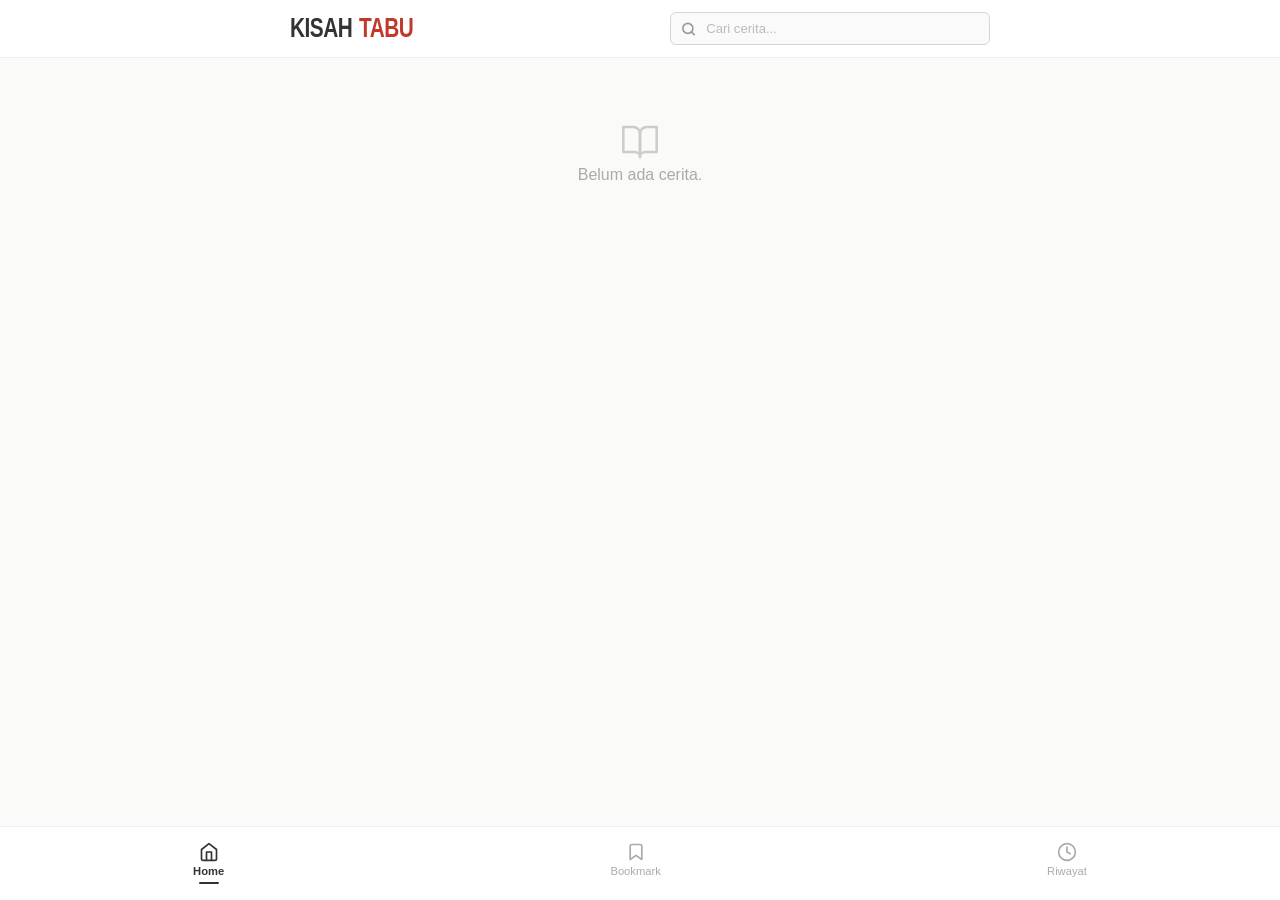
<file: index.html>
<!DOCTYPE html>
<html lang="id">
<head>
    <meta charset="UTF-8">
    <meta name="viewport" content="width=device-width, initial-scale=1.0, user-scalable=no">
    <!-- Theme Color Dinamis -->
<meta name="theme-color" content="#fafaf9" id="themeColor">
<meta name="color-scheme" content="light dark">
    <title>Kisah Tabu</title>
    
    <!-- PWA Meta -->
    <meta name="theme-color" content="#ffffff">
    <meta name="mobile-web-app-capable" content="yes">
    <meta name="apple-mobile-web-app-capable" content="yes">
    <meta name="apple-mobile-web-app-status-bar-style" content="default">
    <meta name="apple-mobile-web-app-title" content="Kisah Tabu">
    <link rel="manifest" href="/manifest.json">
    <link rel="apple-touch-icon" href="data:image/svg+xml,%3Csvg xmlns='http://www.w3.org/2000/svg' viewBox='0 0 500 500'%3E%3Crect width='500' height='500' rx='100' fill='%23fff'/%3E%3Cg transform='matrix(22.47,0,0,23.63,250,249.45)'%3E%3Cpath stroke='%23222' stroke-width='0.85' stroke-linecap='round' stroke-linejoin='round' transform='rotate(0)' d='M0,0 C-1.50,-1.65 -4.50,-7.15 -2.50,-9.50 Q0.00,-8.00 2.50,-9.50 C4.50,-7.15 1.50,-1.65 0,0 Z' fill='%23ff7eff'/%3E%3Cpath stroke='%23222' stroke-width='0.85' stroke-linecap='round' stroke-linejoin='round' transform='rotate(72)' d='M0,0 C-1.50,-1.65 -4.50,-7.15 -2.50,-9.50 Q0.00,-8.00 2.50,-9.50 C4.50,-7.15 1.50,-1.65 0,0 Z' fill='%23ff7eff'/%3E%3Cpath stroke='%23222' stroke-width='0.85' stroke-linecap='round' stroke-linejoin='round' transform='rotate(144)' d='M0,0 C-1.50,-1.65 -4.50,-7.15 -2.50,-9.50 Q0.00,-8.00 2.50,-9.50 C4.50,-7.15 1.50,-1.65 0,0 Z' fill='%23ff7eff'/%3E%3Cpath stroke='%23222' stroke-width='0.85' stroke-linecap='round' stroke-linejoin='round' transform='rotate(216)' d='M0,0 C-1.50,-1.65 -4.50,-7.15 -2.50,-9.50 Q0.00,-8.00 2.50,-9.50 C4.50,-7.15 1.50,-1.65 0,0 Z' fill='%23ff7eff'/%3E%3Cpath stroke='%23222' stroke-width='0.85' stroke-linecap='round' stroke-linejoin='round' transform='rotate(288)' d='M0,0 C-1.50,-1.65 -4.50,-7.15 -2.50,-9.50 Q0.00,-8.00 2.50,-9.50 C4.50,-7.15 1.50,-1.65 0,0 Z' fill='%23ff7eff'/%3E%3Ccircle r='2.2' stroke='%23222' stroke-width='0.8' fill='%23ff7eff'/%3E%3C/g%3E%3C/svg%3E">
    
    <link rel="stylesheet" href="css/style.css">
</head>
<body>
    <header class="main-header">
        <div class="header-inner">
            <h1 class="site-title">KISAH <span class="tabu">TABU</span></h1>
            <div class="search-bar">
                <svg class="search-icon" width="15" height="15" viewBox="0 0 24 24" fill="none" stroke="#999" stroke-width="2.5" stroke-linecap="round" stroke-linejoin="round">
                    <circle cx="11" cy="11" r="8"/>
                    <line x1="21" y1="21" x2="16.65" y2="16.65"/>
                </svg>
                <input type="text" id="searchInput" placeholder="Cari cerita...">
            </div>
        </div>
    </header>

    <main id="contentContainer" class="list-view">
        <!-- Render JS -->
    </main>

    <footer class="main-footer">
        <button class="footer-btn active" data-view="home">
            <svg width="20" height="20" viewBox="0 0 24 24" fill="none" stroke="currentColor" stroke-width="2" stroke-linecap="round" stroke-linejoin="round">
                <path d="M3 9l9-7 9 7v11a2 2 0 0 1-2 2H5a2 2 0 0 1-2-2z"/>
                <polyline points="9 22 9 12 15 12 15 22"/>
            </svg>
            <span>Home</span>
        </button>
        <button class="footer-btn" data-view="bookmark">
            <svg width="20" height="20" viewBox="0 0 24 24" fill="none" stroke="currentColor" stroke-width="2" stroke-linecap="round" stroke-linejoin="round">
                <path d="M19 21l-7-5-7 5V5a2 2 0 0 1 2-2h10a2 2 0 0 1 2 2z"/>
            </svg>
            <span>Bookmark</span>
        </button>
        <button class="footer-btn" data-view="history">
            <svg width="20" height="20" viewBox="0 0 24 24" fill="none" stroke="currentColor" stroke-width="2" stroke-linecap="round" stroke-linejoin="round">
                <circle cx="12" cy="12" r="10"/>
                <polyline points="12 6 12 12 16 14"/>
            </svg>
            <span>Riwayat</span>
        </button>
    </footer>

    <script src="js/api.js"></script>
    <script src="js/main.js"></script>
    
    <!-- Register Service Worker -->
    <script>
        if ('serviceWorker' in navigator) {
            navigator.serviceWorker.register('/sw.js');
        }
    </script>
<script>
    // Deteksi preferensi dark mode
    function setTheme() {
        var isDark = window.matchMedia('(prefers-color-scheme: dark)').matches;
        var themeColor = document.getElementById('themeColor');
        if (isDark) {
            document.body.classList.add('dark-mode');
            themeColor.setAttribute('content', '#1a1a1a');
        } else {
            document.body.classList.remove('dark-mode');
            themeColor.setAttribute('content', '#fafaf9');
        }
    }
    
    setTheme();
    window.matchMedia('(prefers-color-scheme: dark)').addEventListener('change', setTheme);
</script>
</body>
</html>
</file>
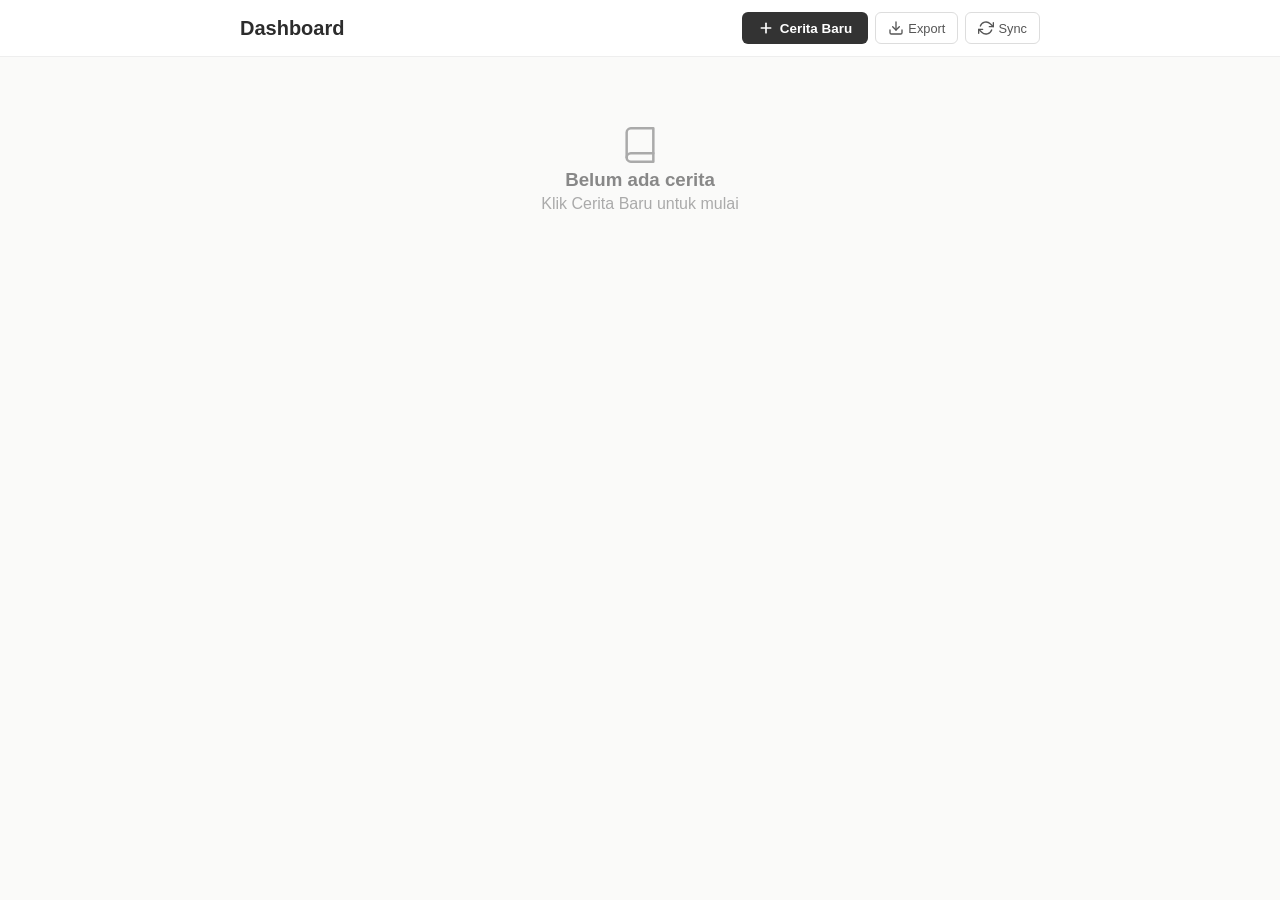
<file: dashboard/index.html>
<!DOCTYPE html>
<html lang="id">
<head>
    <meta charset="UTF-8">
    <meta name="viewport" content="width=device-width, initial-scale=1.0, user-scalable=no">

<!-- Theme Color Dinamis -->
<meta name="theme-color" content="#fafaf9" id="themeColor">
<meta name="color-scheme" content="light dark">

    <title>Dashboard - Kisah Tabu</title>
    
    <!-- PWA Meta -->
    <meta name="theme-color" content="#ffffff">
    <link rel="manifest" href="/dashboard/manifest.json">
    <link rel="apple-touch-icon" href="data:image/svg+xml,%3Csvg xmlns='http://www.w3.org/2000/svg' viewBox='0 0 500 500'%3E%3Crect width='500' height='500' rx='100' fill='%23fff'/%3E%3Cg transform='matrix(22.47,0,0,23.63,250,249.45)'%3E%3Cpath stroke='%23222' stroke-width='0.85' stroke-linecap='round' stroke-linejoin='round' transform='rotate(0)' d='M0,0 C-1.50,-1.65 -4.50,-7.15 -2.50,-9.50 Q0.00,-8.00 2.50,-9.50 C4.50,-7.15 1.50,-1.65 0,0 Z' fill='%23ff7eff'/%3E%3Cpath stroke='%23222' stroke-width='0.85' stroke-linecap='round' stroke-linejoin='round' transform='rotate(72)' d='M0,0 C-1.50,-1.65 -4.50,-7.15 -2.50,-9.50 Q0.00,-8.00 2.50,-9.50 C4.50,-7.15 1.50,-1.65 0,0 Z' fill='%23ff7eff'/%3E%3Cpath stroke='%23222' stroke-width='0.85' stroke-linecap='round' stroke-linejoin='round' transform='rotate(144)' d='M0,0 C-1.50,-1.65 -4.50,-7.15 -2.50,-9.50 Q0.00,-8.00 2.50,-9.50 C4.50,-7.15 1.50,-1.65 0,0 Z' fill='%23ff7eff'/%3E%3Cpath stroke='%23222' stroke-width='0.85' stroke-linecap='round' stroke-linejoin='round' transform='rotate(216)' d='M0,0 C-1.50,-1.65 -4.50,-7.15 -2.50,-9.50 Q0.00,-8.00 2.50,-9.50 C4.50,-7.15 1.50,-1.65 0,0 Z' fill='%23ff7eff'/%3E%3Cpath stroke='%23222' stroke-width='0.85' stroke-linecap='round' stroke-linejoin='round' transform='rotate(288)' d='M0,0 C-1.50,-1.65 -4.50,-7.15 -2.50,-9.50 Q0.00,-8.00 2.50,-9.50 C4.50,-7.15 1.50,-1.65 0,0 Z' fill='%23ff7eff'/%3E%3Ccircle r='2.2' stroke='%23222' stroke-width='0.8' fill='%23ff7eff'/%3E%3C/g%3E%3C/svg%3E">
    
    <link rel="stylesheet" href="css/dashboard.css">
</head>
<body>
    <header class="dash-header">
        <div class="dash-header-inner">
            <h1>Dashboard</h1>
            <div class="header-actions">
                <button id="newStoryBtn" class="btn-new-story">
                    <svg width="16" height="16" viewBox="0 0 24 24" fill="none" stroke="currentColor" stroke-width="2.5" stroke-linecap="round" stroke-linejoin="round">
                        <line x1="12" y1="5" x2="12" y2="19"/>
                        <line x1="5" y1="12" x2="19" y2="12"/>
                    </svg>
                    Cerita Baru
                </button>
                <button id="exportBtn" class="btn-secondary" title="Export JSON">
                    <svg width="16" height="16" viewBox="0 0 24 24" fill="none" stroke="currentColor" stroke-width="2" stroke-linecap="round" stroke-linejoin="round">
                        <path d="M21 15v4a2 2 0 0 1-2 2H5a2 2 0 0 1-2-2v-4"/>
                        <polyline points="7 10 12 15 17 10"/>
                        <line x1="12" y1="15" x2="12" y2="3"/>
                    </svg>
                    Export
                </button>
                <button id="syncBtn" class="btn-secondary" title="Sinkronisasi">
                    <svg width="16" height="16" viewBox="0 0 24 24" fill="none" stroke="currentColor" stroke-width="2" stroke-linecap="round" stroke-linejoin="round">
                        <polyline points="23 4 23 10 17 10"/>
                        <polyline points="1 20 1 14 7 14"/>
                        <path d="M3.51 9a9 9 0 0 1 14.85-3.36L23 10M1 14l4.64 4.36A9 9 0 0 0 20.49 15"/>
                    </svg>
                    Sync
                </button>
            </div>
        </div>
    </header>

    <main id="seriesContainer" class="list-view">
        <!-- Render JS -->
    </main>

    <!-- Popup Cerita Baru -->
    <div id="newStoryModal" class="modal-overlay" style="display:none;">
        <div class="modal-popup modal-sm">
            <button class="modal-close" id="closeModalBtn">
                <svg width="20" height="20" viewBox="0 0 24 24" fill="none" stroke="currentColor" stroke-width="2" stroke-linecap="round" stroke-linejoin="round">
                    <line x1="18" y1="6" x2="6" y2="18"/>
                    <line x1="6" y1="6" x2="18" y2="18"/>
                </svg>
            </button>
            <h2>Cerita Baru</h2>
            <form id="newStoryForm">
                <div class="input-group">
                    <label>ID Cerita (contoh: ELZ-01)</label>
                    <input type="text" id="popupId" required placeholder="ELZ-01" style="text-transform:uppercase;">
                </div>
                <div class="input-group">
                    <label>Judul Cerita</label>
                    <input type="text" id="popupTitle" required placeholder="Kisah Eliza">
                </div>
                <button type="submit" class="btn-start">
                    <svg width="16" height="16" viewBox="0 0 24 24" fill="none" stroke="currentColor" stroke-width="2.5" stroke-linecap="round" stroke-linejoin="round">
                        <polygon points="5 3 19 12 5 21 5 3"/>
                    </svg>
                    Mulai Menulis
                </button>
            </form>
        </div>
    </div>

    <!-- Popup Konfirmasi Delete -->
    <div id="confirmDeleteOverlay" class="modal-overlay" style="display:none;">
        <div class="modal-popup modal-sm confirm-popup">
            <div class="confirm-icon-wrap">
                <svg width="28" height="28" viewBox="0 0 24 24" fill="none" stroke="#e74c3c" stroke-width="2" stroke-linecap="round" stroke-linejoin="round">
                    <circle cx="12" cy="12" r="10"/>
                    <line x1="12" y1="8" x2="12" y2="12"/>
                    <line x1="12" y1="16" x2="12.01" y2="16"/>
                </svg>
            </div>
            <h3>Hapus Cerita?</h3>
            <p>Kamu akan menghapus <strong id="deleteStoryName"></strong>.</p>
            <p style="font-size:0.8rem;color:#999;">Tindakan ini tidak bisa dibatalkan.</p>
            <div class="confirm-actions">
                <button class="btn-cancel" id="cancelDeleteBtn">Batal</button>
                <button class="btn-delete" id="confirmDeleteBtn">
                    <svg width="16" height="16" viewBox="0 0 24 24" fill="none" stroke="currentColor" stroke-width="2" stroke-linecap="round" stroke-linejoin="round">
                        <polyline points="3 6 5 6 21 6"/>
                        <path d="M19 6v14a2 2 0 0 1-2 2H7a2 2 0 0 1-2-2V6m3 0V4a2 2 0 0 1 2-2h4a2 2 0 0 1 2 2v2"/>
                    </svg>
                    Hapus
                </button>
            </div>
        </div>
    </div>

    <!-- Toast -->
    <div id="toast" class="toast-notif"></div>

    <script src="../js/api.js"></script>
    <script src="js/dashboard.js"></script>
    
    <!-- Register Service Worker -->
    <script>
        if ('serviceWorker' in navigator) {
            navigator.serviceWorker.register('/sw.js');
        }
    </script>

<script>
    function setTheme() {
        var isDark = window.matchMedia('(prefers-color-scheme: dark)').matches;
        var themeColor = document.getElementById('themeColor');
        if (isDark) {
            themeColor.setAttribute('content', '#1a1a1a');
        } else {
            themeColor.setAttribute('content', '#fafaf9');
        }
    }
    setTheme();
    window.matchMedia('(prefers-color-scheme: dark)').addEventListener('change', setTheme);
</script>

</body>
</html>
</file>
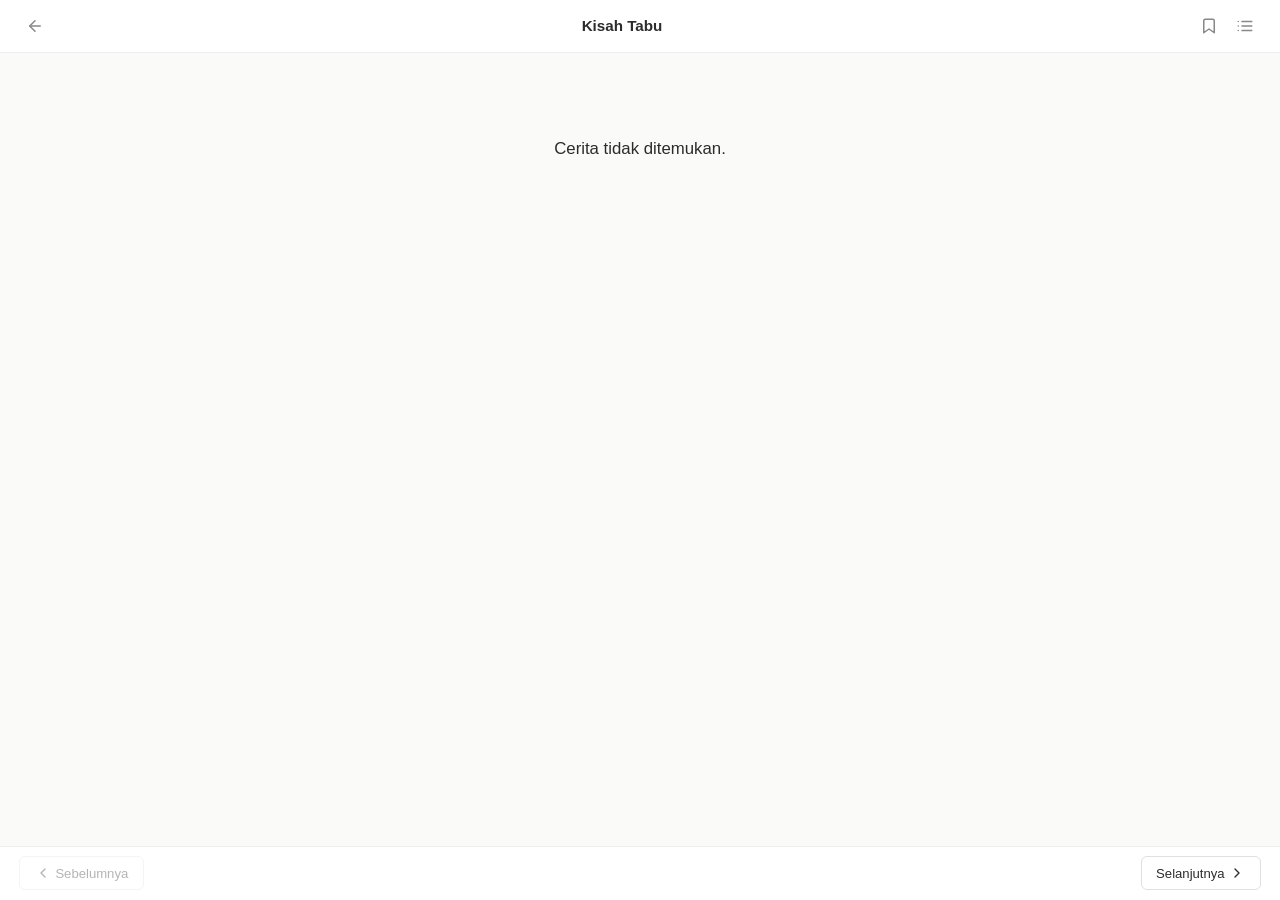
<file: read.html>
<!DOCTYPE html>
<html lang="id">
<head>
    <meta charset="UTF-8">
    <meta name="viewport" content="width=device-width, initial-scale=1.0">
    <title>Baca - Kisah Tabu</title>
    <link rel="stylesheet" href="css/read.css">
</head>
<body>
    <header class="read-header" id="readHeader">
        <button id="backBtn" class="nav-btn">
            <svg width="18" height="18" viewBox="0 0 24 24" fill="none" stroke="currentColor" stroke-width="2" stroke-linecap="round" stroke-linejoin="round">
                <line x1="19" y1="12" x2="5" y2="12"/>
                <polyline points="12 19 5 12 12 5"/>
            </svg>
        </button>
        <span id="headerTitle" class="header-title">Kisah Tabu</span>
        <div class="header-actions">
            <button id="readBookmarkBtn" class="icon-btn" title="Bookmark">
                <svg class="bookmark-outline" width="18" height="18" viewBox="0 0 24 24" fill="none" stroke="currentColor" stroke-width="2" stroke-linecap="round" stroke-linejoin="round">
                    <path d="M19 21l-7-5-7 5V5a2 2 0 0 1 2-2h10a2 2 0 0 1 2 2z"/>
                </svg>
                <svg class="bookmark-filled" width="18" height="18" viewBox="0 0 24 24" fill="#e74c3c" stroke="#e74c3c" stroke-width="2" stroke-linecap="round" stroke-linejoin="round">
                    <path d="M19 21l-7-5-7 5V5a2 2 0 0 1 2-2h10a2 2 0 0 1 2 2z"/>
                </svg>
            </button>
            <button id="chapterListBtn" class="icon-btn" title="Daftar Bab">
                <svg width="18" height="18" viewBox="0 0 24 24" fill="none" stroke="currentColor" stroke-width="2" stroke-linecap="round" stroke-linejoin="round">
                    <line x1="8" y1="6" x2="21" y2="6"/>
                    <line x1="8" y1="12" x2="21" y2="12"/>
                    <line x1="8" y1="18" x2="21" y2="18"/>
                    <line x1="3" y1="6" x2="3.01" y2="6"/>
                    <line x1="3" y1="12" x2="3.01" y2="12"/>
                    <line x1="3" y1="18" x2="3.01" y2="18"/>
                </svg>
            </button>
        </div>
    </header>

    <main id="readContent" class="read-content">
        <!-- Konten chapter -->
    </main>

    <footer class="read-footer" id="readFooter">
        <button id="prevBtn" class="footer-nav-btn" disabled>
            <svg width="16" height="16" viewBox="0 0 24 24" fill="none" stroke="currentColor" stroke-width="2" stroke-linecap="round" stroke-linejoin="round">
                <polyline points="15 18 9 12 15 6"/>
            </svg>
            <span>Sebelumnya</span>
        </button>
        <span id="chapterIndicator"></span>
        <button id="nextBtn" class="footer-nav-btn">
            <span>Selanjutnya</span>
            <svg width="16" height="16" viewBox="0 0 24 24" fill="none" stroke="currentColor" stroke-width="2" stroke-linecap="round" stroke-linejoin="round">
                <polyline points="9 18 15 12 9 6"/>
            </svg>
        </button>
    </footer>

    <div id="chapterOverlay" class="chapter-overlay">
        <div class="overlay-content">
            <div class="overlay-header">
                <h3>Daftar Bab</h3>
                <button id="closeOverlay" class="close-btn">
                    <svg width="20" height="20" viewBox="0 0 24 24" fill="none" stroke="currentColor" stroke-width="2" stroke-linecap="round" stroke-linejoin="round">
                        <line x1="18" y1="6" x2="6" y2="18"/>
                        <line x1="6" y1="6" x2="18" y2="18"/>
                    </svg>
                </button>
            </div>
            <div id="overlayChapterList"></div>
        </div>
    </div>

    <!-- PENTING: api.js sebelum read.js -->
    <script src="js/api.js"></script>
    <script src="js/read.js"></script>
</body>
</html>
</file>
<file: css/style.css>
* {
    margin: 0;
    padding: 0;
    box-sizing: border-box;
}

:root {
    --bg: #fafaf9;
    --card: #ffffff;
    --border: #eee;
    --text: #2c2c2c;
    --text-light: #888;
    --text-muted: #aaa;
    --accent: #555;
    --red: #c0392b;
}

body {
    font-family: 'Segoe UI', Tahoma, Geneva, Verdana, sans-serif;
    background: var(--bg);
    color: var(--text);
    display: flex;
    flex-direction: column;
    min-height: 100vh;
}

/* ========== HEADER ========== */
.main-header {
    background: #fff;
    border-bottom: 1px solid var(--border);
    padding: 0.75rem 1.2rem;
    position: sticky;
    top: 0;
    z-index: 50;
}

.header-inner {
    display: flex;
    align-items: center;
    gap: 0.6rem;
    max-width: 700px;
    margin: 0 auto;
    flex-wrap: nowrap;
}

.site-title {
    font-family: Arial, 'Helvetica Neue', Helvetica, sans-serif;
    font-size: 1.3rem;
    font-weight: 800;
    letter-spacing: -0.5px;
    white-space: nowrap;
    flex-shrink: 0;
    color: #333;
    transform: scaleY(1.3);
    transform-origin: center left;
    line-height: 1;
    padding: 0.15rem 0;
}

.site-title .tabu {
    color: var(--red);
    font-weight: 900;
    margin-left: 0.1rem;
}

.search-bar {
    flex: 1;
    min-width: 0;
    max-width: 320px;
    margin-left: auto;
    position: relative;
}

.search-bar .search-icon {
    position: absolute;
    left: 0.7rem;
    top: 50%;
    transform: translateY(-50%);
    pointer-events: none;
}

.search-bar input {
    width: 100%;
    padding: 0.5rem 0.8rem 0.5rem 2.2rem;
    border: 1px solid #d5d5d5;
    border-radius: 6px;
    font-size: 0.85rem;
    background: #fafafa;
    color: var(--text);
    transition: all 0.2s;
}

.search-bar input:focus {
    outline: none;
    border-color: #aaa;
    background: #fff;
    box-shadow: 0 0 0 3px rgba(0,0,0,0.03);
}

.search-bar input::placeholder { color: #bbb; font-size: 0.82rem; }

/* ========== MAIN ========== */
main {
    flex: 1;
    padding: 1rem 1.2rem;
    max-width: 700px;
    margin: 0 auto;
    width: 100%;
}

.list-view { display: flex; flex-direction: column; gap: 0.8rem; }

/* ========== CARD ========== */
.story-card {
    background: var(--card);
    border-radius: 10px;
    overflow: hidden;
    box-shadow: 0 1px 3px rgba(0,0,0,0.05);
    cursor: pointer;
    transition: transform 0.15s, box-shadow 0.15s;
    display: flex;
    height: 100px;
    border: 1px solid #f0f0f0;
    position: relative;
}

.story-card:hover { transform: translateY(-2px); box-shadow: 0 3px 10px rgba(0,0,0,0.08); }

.story-card .thumbnail {
    width: 90px;
    height: 100%;
    object-fit: cover;
    background: #eee;
    flex-shrink: 0;
}

.story-card .info {
    padding: 0.9rem 2.5rem 0.9rem 1rem;
    display: flex;
    flex-direction: column;
    justify-content: center;
    flex: 1;
    min-width: 0;
}

.story-card .info h3 {
    font-size: 1rem;
    font-weight: 600;
    margin-bottom: 0.2rem;
    white-space: nowrap;
    overflow: hidden;
    text-overflow: ellipsis;
}

.story-card .info small { color: var(--text-light); font-size: 0.8rem; }

/* Bookmark */
.bookmark-btn {
    position: absolute;
    top: 0.5rem;
    right: 0.5rem;
    background: none;
    border: none;
    cursor: pointer;
    padding: 4px;
    z-index: 2;
    transition: transform 0.15s;
    display: flex;
    align-items: center;
    justify-content: center;
}

.bookmark-btn:hover { transform: scale(1.15); }
.bookmark-btn:active { transform: scale(0.95); }
.bookmark-btn svg { width: 18px; height: 18px; transition: all 0.2s; }
.bookmark-btn .bookmark-outline { stroke: #bbb; fill: none; }
.bookmark-btn .bookmark-filled { stroke: #e74c3c; fill: #e74c3c; display: none; }
.bookmark-btn.bookmarked .bookmark-outline { display: none; }
.bookmark-btn.bookmarked .bookmark-filled { display: block; animation: popIn 0.25s ease; }

@keyframes popIn {
    0% { transform: scale(0.7); }
    60% { transform: scale(1.2); }
    100% { transform: scale(1); }
}

/* ========== FOOTER ========== */
.main-footer {
    background: #fff;
    border-top: 1px solid var(--border);
    display: flex;
    justify-content: space-around;
    padding: 0.6rem 0 0.7rem;
    position: sticky;
    bottom: 0;
    z-index: 50;
}

.footer-btn {
    background: none;
    border: none;
    cursor: pointer;
    display: flex;
    flex-direction: column;
    align-items: center;
    gap: 0.2rem;
    font-size: 0.7rem;
    color: #aaa;
    padding: 0.3rem 1rem;
    transition: all 0.2s;
}

.footer-btn svg { transition: stroke 0.2s; }
.footer-btn.active { color: #333; font-weight: 600; }
.footer-btn.active svg { stroke: #333; }

.footer-btn.active::after {
    content: '';
    display: block;
    width: 20px;
    height: 2px;
    background: #333;
    border-radius: 1px;
    margin-top: 2px;
}

/* ========== EMPTY STATE ========== */
.empty-state { text-align: center; padding: 3rem 1rem; color: #aaa; }
.loading-state { text-align: center; padding: 3rem 1rem; color: #aaa; }
.loading-state svg { display: block; margin: 0 auto 0.5rem; }

/* ========== PULL TO REFRESH ========== */
.pull-indicator {
    text-align: center;
    padding: 0;
    color: #aaa;
    font-size: 0.8rem;
    overflow: hidden;
    transition: all 0.3s ease;
    max-height: 0;
    opacity: 0;
}

.pull-indicator.show { padding: 1rem; max-height: 80px; opacity: 1; }
.pull-indicator svg { display: block; margin: 0 auto 0.3rem; }
.pull-indicator .pull-text { display: block; }

/* ========== SPINNER ========== */
.spin { animation: spin 1.5s linear infinite; }
@keyframes spin { from { transform: rotate(0deg); } to { transform: rotate(360deg); } }

/* ========== DARK MODE ========== */
@media (prefers-color-scheme: dark) {
    :root {
        --bg: #1a1a1a;
        --card: #2a2a2a;
        --border: #333;
        --text: #e0e0e0;
        --text-light: #999;
        --text-muted: #777;
    }
    
    body { background: #1a1a1a; color: #e0e0e0; }
    
    .main-header { background: #1a1a1a; border-bottom-color: #333; }
    .site-title { color: #e0e0e0; }
    
    .search-bar input {
        background: #333;
        border-color: #444;
        color: #e0e0e0;
    }
    
    .search-bar input::placeholder { color: #666; }
    .search-bar .search-icon { stroke: #777; }
    
    .story-card { background: #2a2a2a; border-color: #333; }
    .story-card .thumbnail { background: #1a1a1a; }
    .story-card .info h3 { color: #e0e0e0; }
    .story-card .info small { color: #999; }
    
    .bookmark-btn .bookmark-outline { stroke: #666; }
    
    .main-footer { background: #1a1a1a; border-top-color: #333; }
    .footer-btn { color: #777; }
    .footer-btn.active { color: #ccc; }
    .footer-btn.active svg { stroke: #ccc; }
    .footer-btn.active::after { background: #ccc; }
    
    .empty-state { color: #777; }
    .loading-state { color: #777; }
}

/* ========== RESPONSIVE ========== */
@media (max-width: 480px) {
    .main-header { padding: 0.55rem 0.7rem; }
    .header-inner { gap: 0.4rem; }
    .site-title { font-size: 1.05rem; letter-spacing: -0.3px; transform: scaleY(1.2); }
    .search-bar { max-width: none; }
    .search-bar input { padding: 0.45rem 0.6rem 0.45rem 2rem; font-size: 0.8rem; border-radius: 5px; }
    main { padding: 0.7rem; }
    .story-card { height: 85px; }
    .story-card .thumbnail { width: 70px; }
    .story-card .info { padding: 0.6rem 2.2rem 0.6rem 0.8rem; }
    .story-card .info h3 { font-size: 0.9rem; }
    .story-card .info small { font-size: 0.72rem; }
    .bookmark-btn { top: 0.3rem; right: 0.3rem; }
    .bookmark-btn svg { width: 16px; height: 16px; }
    .footer-btn { padding: 0.2rem 0.5rem; font-size: 0.65rem; }
    .footer-btn svg { width: 18px; height: 18px; }
}

@media (max-width: 360px) {
    .site-title { font-size: 0.9rem; transform: scaleY(1.15); }
    .search-bar input { padding: 0.4rem 0.5rem 0.4rem 1.8rem; font-size: 0.75rem; }
    .story-card .thumbnail { width: 60px; }
}
</file>
<file: dashboard/css/dashboard.css>
* {
    margin: 0;
    padding: 0;
    box-sizing: border-box;
}

:root {
    --bg: #fafaf9;
    --card: #ffffff;
    --border: #eee;
    --text: #2c2c2c;
    --text-light: #888;
    --text-muted: #aaa;
    --danger: #e74c3c;
}

body {
    font-family: 'Segoe UI', Tahoma, Geneva, Verdana, sans-serif;
    background: var(--bg);
    color: var(--text);
    min-height: 100vh;
}

/* ========== HEADER ========== */
.dash-header {
    background: #fff;
    border-bottom: 1px solid var(--border);
    padding: 0.75rem 1.2rem;
    position: sticky;
    top: 0;
    z-index: 10;
}

.dash-header-inner {
    display: flex;
    align-items: center;
    justify-content: space-between;
    gap: 1rem;
    max-width: 800px;
    margin: 0 auto;
    flex-wrap: wrap;
}

.dash-header h1 {
    font-size: 1.25rem;
    font-weight: 700;
    color: var(--text);
}

.header-actions {
    display: flex;
    gap: 0.4rem;
    flex-wrap: wrap;
}

.btn-new-story {
    background: #333;
    color: white;
    border: none;
    padding: 0.45rem 1rem;
    border-radius: 6px;
    cursor: pointer;
    font-weight: 600;
    font-size: 0.84rem;
    display: flex;
    align-items: center;
    gap: 0.35rem;
    transition: background 0.2s;
    font-family: inherit;
}

.btn-new-story:hover { background: #555; }

.btn-secondary {
    background: #fff;
    color: #555;
    border: 1px solid #ddd;
    padding: 0.45rem 0.75rem;
    border-radius: 6px;
    cursor: pointer;
    font-size: 0.8rem;
    display: flex;
    align-items: center;
    gap: 0.3rem;
    transition: all 0.15s;
    font-family: inherit;
}

.btn-secondary:hover {
    background: #f5f5f5;
    border-color: #ccc;
    color: #333;
}

/* ========== MAIN ========== */
main {
    padding: 1.2rem;
    max-width: 800px;
    margin: 0 auto;
    width: 100%;
}

.list-view {
    display: flex;
    flex-direction: column;
    gap: 0.6rem;
}

/* ========== CARD ========== */
.series-card-wrapper {
    position: relative;
    overflow: hidden;
    border-radius: 8px;
}

.series-card {
    background: #fff;
    border-radius: 8px;
    overflow: hidden;
    box-shadow: 0 1px 3px rgba(0,0,0,0.04);
    cursor: pointer;
    transition: transform 0.25s cubic-bezier(0.25, 0.8, 0.25, 1.2);
    display: flex;
    height: 85px;
    border: 1px solid #f0f0f0;
    position: relative;
    z-index: 2;
    touch-action: pan-y;
    user-select: none;
}

.series-card.swiped {
    transform: translateX(-90px);
}

.series-card.removing {
    transform: translateX(-120%);
    opacity: 0;
    transition: all 0.3s ease-in;
}

/* Delete background di belakang card */
.delete-bg {
    position: absolute;
    top: 0;
    right: 0;
    width: 90px;
    height: 100%;
    background: var(--danger);
    display: flex;
    align-items: center;
    justify-content: center;
    z-index: 1;
    border-radius: 0 8px 8px 0;
}

.delete-bg span {
    color: white;
    font-weight: 700;
    font-size: 0.7rem;
    text-transform: uppercase;
    letter-spacing: 0.5px;
}

.series-card img {
    width: 75px;
    height: 100%;
    object-fit: cover;
    background: #eee;
    flex-shrink: 0;
    pointer-events: none;
}

.series-card .info {
    padding: 0.7rem 1rem;
    display: flex;
    flex-direction: column;
    justify-content: center;
    flex: 1;
    min-width: 0;
    pointer-events: none;
}

.series-card .info h3 {
    font-size: 0.95rem;
    font-weight: 600;
    margin-bottom: 0.2rem;
    white-space: nowrap;
    overflow: hidden;
    text-overflow: ellipsis;
}

.series-card .info small {
    color: var(--text-light);
    font-size: 0.78rem;
}

/* ========== MODAL OVERLAY (untuk semua popup) ========== */
.modal-overlay {
    position: fixed;
    top: 0;
    left: 0;
    width: 100%;
    height: 100%;
    background: rgba(0,0,0,0.45);
    z-index: 200;
    display: flex;
    justify-content: center;
    align-items: center;
}

.modal-popup {
    background: white;
    border-radius: 14px;
    width: 90%;
    position: relative;
    box-shadow: 0 10px 30px rgba(0,0,0,0.12);
    animation: popIn 0.25s ease;
}

@keyframes popIn {
    0% { transform: scale(0.85); opacity: 0; }
    100% { transform: scale(1); opacity: 1; }
}

.modal-sm {
    max-width: 420px;
    padding: 1.8rem;
}

.modal-close {
    position: absolute;
    right: 0.8rem;
    top: 0.8rem;
    background: none;
    border: none;
    cursor: pointer;
    color: #aaa;
    padding: 0.2rem;
    border-radius: 4px;
    display: flex;
    align-items: center;
    justify-content: center;
    transition: all 0.15s;
}

.modal-close:hover {
    background: #f0f0f0;
    color: #333;
}

.modal-popup h2 {
    font-size: 1.15rem;
    font-weight: 700;
    margin-bottom: 1.2rem;
}

/* Form */
.id-chapter-row {
    display: flex;
    gap: 0.8rem;
}

.input-group {
    margin-bottom: 0.9rem;
}

.input-group label {
    display: block;
    margin-bottom: 0.25rem;
    font-weight: 600;
    font-size: 0.8rem;
    color: #666;
}

.input-group input {
    width: 100%;
    padding: 0.6rem 0.7rem;
    border: 1px solid #ddd;
    border-radius: 6px;
    font-size: 0.9rem;
    font-family: inherit;
}

.input-group input:focus {
    outline: none;
    border-color: #999;
}

.btn-start {
    background: #333;
    color: white;
    border: none;
    padding: 0.7rem;
    border-radius: 6px;
    width: 100%;
    font-size: 0.95rem;
    font-weight: 600;
    cursor: pointer;
    margin-top: 0.3rem;
    display: flex;
    align-items: center;
    justify-content: center;
    gap: 0.4rem;
    font-family: inherit;
}

.btn-start:hover { background: #555; }

/* ========== CONFIRM POPUP ========== */
.confirm-popup {
    text-align: center;
}

.confirm-icon-wrap {
    width: 56px;
    height: 56px;
    background: #fde8e8;
    border-radius: 50%;
    display: flex;
    align-items: center;
    justify-content: center;
    margin: 0 auto 1rem;
}

.confirm-popup h3 {
    font-size: 1.1rem;
    margin-bottom: 0.5rem;
}

.confirm-popup p {
    font-size: 0.85rem;
    color: #666;
    margin-bottom: 0.3rem;
}

.confirm-actions {
    display: flex;
    gap: 0.6rem;
    justify-content: center;
    margin-top: 1.2rem;
}

.confirm-actions button {
    padding: 0.55rem 1.8rem;
    border-radius: 8px;
    border: none;
    cursor: pointer;
    font-weight: 600;
    font-size: 0.85rem;
    font-family: inherit;
}

.btn-cancel {
    background: #eee;
    color: #333;
}

.btn-cancel:hover { background: #ddd; }

.btn-delete {
    background: var(--danger);
    color: white;
}

.btn-delete:hover { background: #c0392b; }

/* ========== EMPTY STATE ========== */
.empty-state {
    text-align: center;
    padding: 3rem 1rem;
    color: #aaa;
}

.empty-state h3 {
    margin-bottom: 0.3rem;
    color: #888;
}

/* ========== TOAST ========== */
.toast-notif {
    position: fixed;
    bottom: 30px;
    left: 50%;
    transform: translateX(-50%);
    background: #333;
    color: white;
    padding: 0.6rem 1.2rem;
    border-radius: 20px;
    font-size: 0.82rem;
    z-index: 300;
    opacity: 0;
    transition: opacity 0.3s;
    pointer-events: none;
}

.toast-notif.show {
    opacity: 1;
}

/* ========== RESPONSIVE ========== */
@media (max-width: 480px) {
    .dash-header { padding: 0.6rem 0.8rem; }
    .dash-header-inner { flex-direction: column; align-items: flex-start; gap: 0.5rem; }
    .dash-header h1 { font-size: 1.1rem; }
    .btn-new-story, .btn-secondary { padding: 0.4rem 0.65rem; font-size: 0.75rem; }
    .btn-new-story svg, .btn-secondary svg { width: 14px; height: 14px; }
    main { padding: 0.8rem; }
    .series-card { height: 75px; }
    .series-card img { width: 65px; }
    .series-card .info h3 { font-size: 0.85rem; }
    .modal-popup { padding: 1.2rem; }
}

/* ========== SPINNER ANIMATION ========== */
.spin {
    animation: spin 1.5s linear infinite;
}

@keyframes spin {
    from { transform: rotate(0deg); }
    to { transform: rotate(360deg); }
}

/* ========== DARK MODE ========== */
@media (prefers-color-scheme: dark) {
    body {
        background: #1a1a1a;
        color: #e0e0e0;
    }
    
    .dash-header {
        background: #1a1a1a;
        border-bottom-color: #333;
    }
    
    .dash-header h1 { color: #e0e0e0; }
    
    .btn-new-story { background: #555; }
    .btn-new-story:hover { background: #777; }
    
    .btn-secondary {
        background: #2a2a2a;
        color: #ccc;
        border-color: #444;
    }
    
    .btn-secondary:hover { background: #333; color: #fff; }
    
    .series-card {
        background: #2a2a2a;
        border-color: #333;
    }
    
    .series-card:hover { box-shadow: 0 3px 10px rgba(0,0,0,0.3); }
    .series-card .info h3 { color: #e0e0e0; }
    .series-card .info small { color: #999; }
    .series-card img { background: #1a1a1a; }
    
    .empty-state { color: #777; }
    .empty-state h3 { color: #999; }
    
    .modal-popup {
        background: #2a2a2a;
        box-shadow: 0 10px 30px rgba(0,0,0,0.3);
    }
    
    .modal-popup h2 { color: #e0e0e0; }
    .modal-close { color: #777; }
    .modal-close:hover { background: #333; color: #ccc; }
    
    .input-group label { color: #999; }
    .input-group input {
        background: #333;
        border-color: #444;
        color: #e0e0e0;
    }
    
    .input-group input:focus { border-color: #777; }
    
    .btn-start { background: #555; }
    .btn-start:hover { background: #777; }
    
    .confirm-popup h3 { color: #e0e0e0; }
    .confirm-popup p { color: #999; }
    
    .confirm-icon-wrap { background: #3a1a1a; }
    
    .btn-cancel { background: #444; color: #ccc; }
    .btn-cancel:hover { background: #555; }
    
    .btn-delete { background: #c0392b; }
    .btn-delete:hover { background: #e74c3c; }
    
    .delete-bg { background: #8b0000; }
    
    .toast-notif { background: #555; }
}
</file>
<file: css/read.css>
* {
    margin: 0;
    padding: 0;
    box-sizing: border-box;
}

:root {
    --bg: #fafaf9;
    --card: #ffffff;
    --border: #eee;
    --text: #2c2c2c;
    --text-light: #888;
    --text-muted: #aaa;
    --red: #e74c3c;
}

body {
    font-family: 'Segoe UI', Tahoma, Geneva, Verdana, sans-serif;
    background: var(--bg);
    color: var(--text);
    min-height: 100vh;
    display: flex;
    flex-direction: column;
}

.read-header {
    background: #fff;
    border-bottom: 1px solid var(--border);
    padding: 0.65rem 1.2rem;
    display: flex;
    align-items: center;
    justify-content: space-between;
    gap: 0.8rem;
    position: sticky;
    top: 0;
    z-index: 100;
    transition: transform 0.3s ease, opacity 0.3s ease;
}

.read-header.hidden { transform: translateY(-100%); opacity: 0; }

.header-title {
    font-size: 0.95rem;
    font-weight: 600;
    color: var(--text);
    text-align: center;
    flex: 1;
    white-space: nowrap;
    overflow: hidden;
    text-overflow: ellipsis;
}

.header-actions { display: flex; gap: 0.3rem; flex-shrink: 0; }

.nav-btn, .icon-btn {
    background: none;
    border: 1px solid transparent;
    padding: 0.35rem;
    border-radius: 6px;
    cursor: pointer;
    color: var(--text-light);
    display: flex;
    align-items: center;
    justify-content: center;
    transition: all 0.15s;
    flex-shrink: 0;
}

.nav-btn:hover, .icon-btn:hover { background: #f5f5f5; color: var(--text); border-color: #e0e0e0; }

#readBookmarkBtn .bookmark-filled { display: none; }
#readBookmarkBtn.bookmarked .bookmark-outline { display: none; }
#readBookmarkBtn.bookmarked .bookmark-filled { display: block; animation: popIn 0.25s ease; }

@keyframes popIn {
    0% { transform: scale(0.7); }
    60% { transform: scale(1.2); }
    100% { transform: scale(1); }
}

.read-content {
    flex: 1;
    padding: 2rem 1.5rem;
    max-width: 750px;
    margin: 0 auto;
    width: 100%;
    line-height: 1.9;
    font-size: 1.05rem;
    text-align: justify;
}

.read-content h1 { font-size: 1.7rem; margin: 1.5rem 0 0.6rem; text-align: left; color: #1a1a1a; font-weight: 700; }
.read-content h2 { font-size: 1.4rem; margin: 1.3rem 0 0.5rem; text-align: left; }
.read-content h3 { font-size: 1.15rem; margin: 1rem 0 0.4rem; text-align: left; }
.read-content p { margin-bottom: 1rem; }

.read-content img {
    display: block;
    margin: 1.5rem auto;
    max-width: 100%;
    height: auto;
    border-radius: 8px;
}

/* ========== DIVIDER ========== */
.read-content hr {
    display: block;
    border: none;
    margin: 2rem auto;
    padding: 0;
    width: 100%;
    height: 70px;
    background: none;
    background-image: url("data:image/svg+xml,%3Csvg xmlns='http://www.w3.org/2000/svg' viewBox='0 0 500 500' width='500px' height='500px'%3E%3Cpath fill='none' stroke='%23222' stroke-width='1' stroke-linecap='round' d='M 445 230 C 390 325 250 250 250 250 C 250 250 110 175 55 270' style='stroke-width:1;transform-origin:355px 231.421px'%3E%3C/path%3E%3Cpath stroke='%23222' stroke-width='0.85' stroke-linecap='round' stroke-linejoin='round' d='M 75.449 242.482 C 69.167 235.357 62.371 240.643 59.907 247.559 C 65.397 246.613 71.895 254.94 75.449 242.482 Z' style='stroke-width:0.85;paint-order:fill;transform-origin:66.203px 245.61px;fill:rgb(255,255,255)' transform='matrix(0.999848,0.017452,-0.017452,0.999848,0,0)'%3E%3C/path%3E%3Cpath stroke-linecap='round' d='M 77.991 242.603 C 72.196 241.341 62.588 243.841 60.386 247.398' style='stroke-width:0.6;paint-order:fill;fill:none;transform-origin:66.431px 245.12px' stroke-width='0.6' stroke='%23222' transform='matrix(0.999848,0.017452,-0.017452,0.999848,0,0)'%3E%3C/path%3E%3Cpath stroke='%23222' stroke-width='0.28' stroke-linecap='round' d='M 72.467 242.341 C 71.542 241.816 70.52 240.395 70.247 239.6' style='stroke-width:0.28;paint-order:fill;fill:none;transform-origin:68.336px 240.648px' transform='matrix(0.999848,0.017452,-0.017452,0.999848,0,0)'%3E%3C/path%3E%3Cpath stroke='%23222' stroke-width='0.28' stroke-linecap='round' d='M 72.449 242.527 C 71.859 244.568 71.934 245.766 72.815 247.513' style='stroke-width:0.28;paint-order:fill;fill:none;transform-origin:72.646px 244.212px' transform='matrix(0.999848,0.017452,-0.017452,0.999848,0,0)'%3E%3C/path%3E%3Cpath stroke='%23222' stroke-width='0.28' stroke-linecap='round' d='M 69.843 242.696 C 68.483 241.85 67.861 241.185 67.278 239.533' style='stroke-width:0.28;paint-order:fill;fill:none;transform-origin:66.302px 242.38px' transform='matrix(0.999848,0.017452,-0.017452,0.999848,0,0)'%3E%3C/path%3E%3Cpath stroke='%23222' stroke-width='0.28' stroke-linecap='round' d='M 69.771 242.807 C 69.245 244.645 68.955 247.829 70.345 249.035' style='stroke-width:0.28;paint-order:fill;fill:none;transform-origin:68.692px 246.376px' transform='matrix(0.999848,0.017452,-0.017452,0.999848,0,0)'%3E%3C/path%3E%3Cpath stroke='%23222' stroke-width='0.28' stroke-linecap='round' d='M 67.173 243.213 C 66.2 242.675 65.228 242.045 64.903 240.68' style='stroke-width:0.28;paint-order:fill;fill:none;transform-origin:64.265px 244.117px' transform='matrix(0.999848,0.017452,-0.017452,0.999848,0,0)'%3E%3C/path%3E%3Cpath stroke='%23222' stroke-width='0.28' stroke-linecap='round' d='M 67.247 243.328 C 66.155 245.544 66.93 248.213 68.166 249.285' style='stroke-width:0.28;paint-order:fill;fill:none;transform-origin:66.392px 247.669px' transform='matrix(0.999848,0.017452,-0.017452,0.999848,0,0)'%3E%3C/path%3E%3Cpath stroke='%23222' stroke-width='0.28' stroke-linecap='round' d='M 64.545 244.2 C 63.621 244.043 62.9 243.427 62.467 242.8' style='stroke-width:0.28;paint-order:fill;fill:none;transform-origin:62.225px 245.852px' transform='matrix(0.999848,0.017452,-0.017452,0.999848,0,0)'%3E%3C/path%3E%3Cpath stroke='%23222' stroke-width='0.28' stroke-linecap='round' d='M 64.534 244.302 C 63.606 245.865 63.609 247.272 64.692 248.215' style='stroke-width:0.28;paint-order:fill;fill:none;transform-origin:64.087px 248.958px' transform='matrix(0.999848,0.017452,-0.017452,0.999848,0,0)'%3E%3C/path%3E%3Cg transform='matrix(1.248329,0,0,1.312571,101.805059,229.848919)'%3E%3Cpath stroke='%23222' stroke-width='0.85' stroke-linecap='round' stroke-linejoin='round' transform='rotate(0)' d='M0,0 C-1.50,-1.65 -4.50,-7.15 -2.50,-9.50 Q0.00,-8.00 2.50,-9.50 C4.50,-7.15 1.50,-1.65 0,0 Z' style='fill:rgb(255,255,255)'%3E%3C/path%3E%3Cpath stroke='%23222' stroke-width='0.85' stroke-linecap='round' stroke-linejoin='round' transform='rotate(72)' d='M0,0 C-1.50,-1.65 -4.50,-7.15 -2.50,-9.50 Q0.00,-8.00 2.50,-9.50 C4.50,-7.15 1.50,-1.65 0,0 Z' style='fill:rgb(255,255,255)'%3E%3C/path%3E%3Cpath stroke='%23222' stroke-width='0.85' stroke-linecap='round' stroke-linejoin='round' transform='rotate(144)' d='M0,0 C-1.50,-1.65 -4.50,-7.15 -2.50,-9.50 Q0.00,-8.00 2.50,-9.50 C4.50,-7.15 1.50,-1.65 0,0 Z' style='fill:rgb(255,255,255)'%3E%3C/path%3E%3Cpath stroke='%23222' stroke-width='0.85' stroke-linecap='round' stroke-linejoin='round' transform='rotate(216)' d='M0,0 C-1.50,-1.65 -4.50,-7.15 -2.50,-9.50 Q0.00,-8.00 2.50,-9.50 C4.50,-7.15 1.50,-1.65 0,0 Z' style='fill:rgb(255,255,255)'%3E%3C/path%3E%3Cpath stroke='%23222' stroke-width='0.85' stroke-linecap='round' stroke-linejoin='round' transform='rotate(288)' d='M0,0 C-1.50,-1.65 -4.50,-7.15 -2.50,-9.50 Q0.00,-8.00 2.50,-9.50 C4.50,-7.15 1.50,-1.65 0,0 Z' style='fill:rgb(255,255,255)'%3E%3C/path%3E%3Ccircle r='2.2' stroke='%23222' stroke-width='0.8' style='fill:rgb(255,255,255)'%3E%3C/circle%3E%3Cline x1='2.051' y1='-0.781' x2='5.966' y2='-2.203' stroke='%23222' stroke-width='0.5' stroke-linecap='round' style='fill:rgb(255,255,255)'%3E%3C/line%3E%3Cline x1='1.332' y1='1.843' x2='3.365' y2='4.538' stroke='%23222' stroke-width='0.5' stroke-linecap='round' style='fill:rgb(255,255,255)'%3E%3C/line%3E%3Cline x1='0' y1='2.4' x2='0' y2='4.2' stroke='%23222' stroke-width='0.5' stroke-linecap='round' style='fill:rgb(255,255,255)'%3E%3C/line%3E%3Cline x1='-1.374' y1='1.841' x2='-3.755' y2='4.658' stroke='%23222' stroke-width='0.5' stroke-linecap='round' style='fill:rgb(255,255,255)'%3E%3C/line%3E%3Cline x1='-2.164' y1='-0.651' x2='-6.096' y2='-1.963' stroke='%23222' stroke-width='0.5' stroke-linecap='round' style='fill:rgb(255,255,255)'%3E%3C/line%3E%3Cline x1='0' y1='-2.486' x2='0' y2='-5.549' stroke='%23222' stroke-width='0.5' stroke-linecap='round' style='fill:rgb(255,255,255)'%3E%3C/line%3E%3C/g%3E%3Cpath stroke='%23222' stroke-width='0.85' stroke-linecap='round' stroke-linejoin='round' d='M 431.19 247.383 C 424.899 242.176 419.561 247.517 418.188 253.676 C 422.878 252.169 429.491 258.363 431.19 247.383 Z' style='stroke-width:0.85;transform-origin:423.174px 250.635px;fill:rgb(255,255,255)' transform='matrix(0.999391,-0.034899,0.034899,0.999391,0,0)' id='object-0'%3E%3C/path%3E%3Cpath stroke-linecap='round' d='M 433.402 247.149 C 428.198 246.83 420.089 250.183 418.566 253.47' style='stroke-width:0.6;fill:none;transform-origin:423.353px 250.209px' stroke-width='0.6' stroke='%23222' transform='matrix(0.999391,-0.034899,0.034899,0.999391,0,0)'%3E%3C/path%3E%3Cpath stroke='%23222' stroke-width='0.28' stroke-linecap='round' d='M 428.341 247.569 C 427.473 247.245 426.419 246.176 426.091 245.54' style='stroke-width:0.28;fill:none;transform-origin:424.83px 246.313px' transform='matrix(0.999391,-0.034899,0.034899,0.999391,0,0)'%3E%3C/path%3E%3Cpath stroke='%23222' stroke-width='0.28' stroke-linecap='round' d='M 428.491 247.521 C 428.208 249.32 428.409 250.321 429.376 251.684' style='stroke-width:0.28;fill:none;transform-origin:428.786px 249.153px' transform='matrix(0.999391,-0.034899,0.034899,0.999391,0,0)'%3E%3C/path%3E%3Cpath stroke='%23222' stroke-width='0.28' stroke-linecap='round' d='M 426.172 248.293 C 424.889 247.755 424.271 247.274 423.575 245.953' style='stroke-width:0.28;fill:none;transform-origin:423.115px 247.88px' transform='matrix(0.999391,-0.034899,0.034899,0.999391,0,0)'%3E%3C/path%3E%3Cpath stroke='%23222' stroke-width='0.28' stroke-linecap='round' d='M 426.295 248.275 C 426.043 249.894 426.148 252.621 427.497 253.459' style='stroke-width:0.28;fill:none;transform-origin:425.401px 251.175px' transform='matrix(0.999391,-0.034899,0.034899,0.999391,0,0)'%3E%3C/path%3E%3Cpath stroke='%23222' stroke-width='0.28' stroke-linecap='round' d='M 423.984 249.162 C 423.073 248.833 422.153 248.426 421.715 247.315' style='stroke-width:0.28;fill:none;transform-origin:421.4px 249.453px' transform='matrix(0.999391,-0.034899,0.034899,0.999391,0,0)'%3E%3C/path%3E%3Cpath stroke='%23222' stroke-width='0.28' stroke-linecap='round' d='M 424.213 249.14 C 423.51 251.152 424.489 253.305 425.689 254.052' style='stroke-width:0.28;fill:none;transform-origin:423.434px 252.38px' transform='matrix(0.999391,-0.034899,0.034899,0.999391,0,0)'%3E%3C/path%3E%3Cpath stroke='%23222' stroke-width='0.28' stroke-linecap='round' d='M 421.885 250.422 C 421.06 250.409 420.358 249.98 419.913 249.507' style='stroke-width:0.28;fill:none;transform-origin:419.681px 251.023px' transform='matrix(0.999391,-0.034899,0.034899,0.999391,0,0)'%3E%3C/path%3E%3Cpath stroke='%23222' stroke-width='0.28' stroke-linecap='round' d='M 422.02 250.412 C 421.387 251.853 421.547 253.041 422.598 253.698' style='stroke-width:0.28;fill:none;transform-origin:421.461px 253.584px' transform='matrix(0.999391,-0.034899,0.034899,0.999391,0,0)'%3E%3C/path%3E%3Cg transform='matrix(1.497995,0,0,1.575085,250.000012,249.963345)'%3E%3Cpath stroke='%23222' stroke-width='0.85' stroke-linecap='round' stroke-linejoin='round' transform='rotate(0)' d='M0,0 C-1.50,-1.65 -4.50,-7.15 -2.50,-9.50 Q0.00,-8.00 2.50,-9.50 C4.50,-7.15 1.50,-1.65 0,0 Z' style='fill:rgb(255,255,255)'%3E%3C/path%3E%3Cpath stroke='%23222' stroke-width='0.85' stroke-linecap='round' stroke-linejoin='round' transform='rotate(72)' d='M0,0 C-1.50,-1.65 -4.50,-7.15 -2.50,-9.50 Q0.00,-8.00 2.50,-9.50 C4.50,-7.15 1.50,-1.65 0,0 Z' style='fill:rgb(255,255,255)'%3E%3C/path%3E%3Cpath stroke='%23222' stroke-width='0.85' stroke-linecap='round' stroke-linejoin='round' transform='rotate(144)' d='M0,0 C-1.50,-1.65 -4.50,-7.15 -2.50,-9.50 Q0.00,-8.00 2.50,-9.50 C4.50,-7.15 1.50,-1.65 0,0 Z' style='fill:rgb(255,255,255)'%3E%3C/path%3E%3Cpath stroke='%23222' stroke-width='0.85' stroke-linecap='round' stroke-linejoin='round' transform='rotate(216)' d='M0,0 C-1.50,-1.65 -4.50,-7.15 -2.50,-9.50 Q0.00,-8.00 2.50,-9.50 C4.50,-7.15 1.50,-1.65 0,0 Z' style='fill:rgb(255,255,255)'%3E%3C/path%3E%3Cpath stroke='%23222' stroke-width='0.85' stroke-linecap='round' stroke-linejoin='round' transform='rotate(288)' d='M0,0 C-1.50,-1.65 -4.50,-7.15 -2.50,-9.50 Q0.00,-8.00 2.50,-9.50 C4.50,-7.15 1.50,-1.65 0,0 Z' style='fill:rgb(255,255,255)'%3E%3C/path%3E%3Ccircle r='2.2' stroke='%23222' stroke-width='0.8' style='fill:rgb(255,255,255)'%3E%3C/circle%3E%3Cline x1='2.051' y1='-0.781' x2='5.966' y2='-2.203' stroke='%23222' stroke-width='0.5' stroke-linecap='round' style='fill:rgb(255,255,255)'%3E%3C/line%3E%3Cline x1='1.332' y1='1.843' x2='3.365' y2='4.538' stroke='%23222' stroke-width='0.5' stroke-linecap='round' style='fill:rgb(255,255,255)'%3E%3C/line%3E%3Cline x1='0' y1='2.4' x2='0' y2='4.2' stroke='%23222' stroke-width='0.5' stroke-linecap='round' style='fill:rgb(255,255,255)'%3E%3C/line%3E%3Cline x1='-1.374' y1='1.841' x2='-3.755' y2='4.658' stroke='%23222' stroke-width='0.5' stroke-linecap='round' style='fill:rgb(255,255,255)'%3E%3C/line%3E%3Cline x1='-2.164' y1='-0.651' x2='-6.096' y2='-1.963' stroke='%23222' stroke-width='0.5' stroke-linecap='round' style='fill:rgb(255,255,255)'%3E%3C/line%3E%3Cline x1='0' y1='-2.486' x2='0' y2='-5.549' stroke='%23222' stroke-width='0.5' stroke-linecap='round' style='fill:rgb(255,255,255)'%3E%3C/line%3E%3C/g%3E%3Cpath stroke='%23222' stroke-width='0.85' stroke-linecap='round' stroke-linejoin='round' d='M 354.539 275.975 C 351.255 264.369 340.25 265.833 333.392 271.754 C 340.378 274.158 343.226 287.193 354.539 275.975 Z' style='stroke-width:0.85;paint-order:fill;transform-origin:342.355px 276.946px;fill:rgb(255,255,255)'%3E%3C/path%3E%3Cpath stroke-linecap='round' d='M 357.446 277.681 C 351.371 272.706 338.663 269.407 334.039 271.87' style='stroke-width:0.6;paint-order:fill;fill:none;transform-origin:342.54px 276.301px' stroke-width='0.6' stroke='%23222'%3E%3C/path%3E%3Cpath stroke='%23222' stroke-width='0.28' stroke-linecap='round' d='M 351.039 273.869 C 350.255 272.725 349.871 270.555 350.007 269.527' style='stroke-width:0.28;paint-order:fill;fill:none;transform-origin:343.973px 270.461px'%3E%3C/path%3E%3Cpath stroke='%23222' stroke-width='0.28' stroke-linecap='round' d='M 351.027 274.015 C 349.166 275.849 348.567 277.187 348.6 279.622' style='stroke-width:0.28;paint-order:fill;fill:none;transform-origin:350.434px 273.651px'%3E%3C/path%3E%3Cpath stroke='%23222' stroke-width='0.28' stroke-linecap='round' d='M 347.776 272.671 C 346.664 270.91 346.316 269.805 346.58 267.659' style='stroke-width:0.28;paint-order:fill;fill:none;transform-origin:341.727px 273.049px'%3E%3C/path%3E%3Cpath stroke='%23222' stroke-width='0.28' stroke-linecap='round' d='M 347.732 272.744 C 346.061 274.396 343.894 277.651 344.834 279.817' style='stroke-width:0.28;paint-order:fill;fill:none;transform-origin:345.784px 277.237px'%3E%3C/path%3E%3Cpath stroke='%23222' stroke-width='0.28' stroke-linecap='round' d='M 344.361 271.622 C 343.529 270.435 342.749 269.147 343.151 267.472' style='stroke-width:0.28;paint-order:fill;fill:none;transform-origin:339.478px 275.645px'%3E%3C/path%3E%3Cpath stroke='%23222' stroke-width='0.28' stroke-linecap='round' d='M 344.474 271.787 C 341.924 273.497 341.302 276.857 342.137 278.785' style='stroke-width:0.28;paint-order:fill;fill:none;transform-origin:343.085px 279.366px'%3E%3C/path%3E%3Cpath stroke='%23222' stroke-width='0.28' stroke-linecap='round' d='M 340.728 271.104 C 339.733 270.358 339.24 269.244 339.093 268.299' style='stroke-width:0.28;paint-order:fill;fill:none;transform-origin:337.223px 278.238px'%3E%3C/path%3E%3Cpath stroke='%23222' stroke-width='0.28' stroke-linecap='round' d='M 340.74 271.204 C 338.753 272.311 337.95 273.83 338.68 275.521' style='stroke-width:0.28;paint-order:fill;fill:none;transform-origin:340.382px 281.492px'%3E%3C/path%3E%3Cpath stroke='%23222' stroke-width='0.85' stroke-linecap='round' stroke-linejoin='round' d='M 185.732 224.623 C 187.867 212.754 177.335 209.244 168.575 211.56 C 173.799 216.783 170.646 229.747 185.732 224.623 Z' style='stroke-width:0.85;paint-order:fill;transform-origin:175.127px 220.698px;fill:rgb(255,255,255)'%3E%3C/path%3E%3Cpath stroke-linecap='round' d='M 187.595 227.431 C 184.316 220.296 174.34 211.76 169.105 211.947' style='stroke-width:0.6;paint-order:fill;fill:none;transform-origin:175.42px 220.095px' stroke-width='0.6' stroke='%23222'%3E%3C/path%3E%3Cpath stroke='%23222' stroke-width='0.28' stroke-linecap='round' d='M 183.51 221.196 C 183.307 219.826 183.913 217.706 184.485 216.842' style='stroke-width:0.28;paint-order:fill;fill:none;transform-origin:177.847px 214.592px'%3E%3C/path%3E%3Cpath stroke='%23222' stroke-width='0.28' stroke-linecap='round' d='M 183.435 221.323 C 180.958 222.155 179.832 223.095 178.795 225.298' style='stroke-width:0.28;paint-order:fill;fill:none;transform-origin:183.655px 218.854px'%3E%3C/path%3E%3Cpath stroke='%23222' stroke-width='0.28' stroke-linecap='round' d='M 181.1 218.689 C 180.872 216.619 181.044 215.474 182.222 213.66' style='stroke-width:0.28;paint-order:fill;fill:none;transform-origin:175.184px 216.751px'%3E%3C/path%3E%3Cpath stroke='%23222' stroke-width='0.28' stroke-linecap='round' d='M 181.029 218.736 C 178.802 219.489 175.429 221.463 175.323 223.822' style='stroke-width:0.28;paint-order:fill;fill:none;transform-origin:178.453px 221.58px'%3E%3C/path%3E%3Cpath stroke='%23222' stroke-width='0.28' stroke-linecap='round' d='M 178.491 216.248 C 178.263 214.816 178.127 213.317 179.223 211.988' style='stroke-width:0.28;paint-order:fill;fill:none;transform-origin:172.518px 218.916px'%3E%3C/path%3E%3Cpath stroke='%23222' stroke-width='0.28' stroke-linecap='round' d='M 178.52 216.448 C 175.48 216.866 173.447 219.615 173.353 221.713' style='stroke-width:0.28;paint-order:fill;fill:none;transform-origin:175.426px 223.208px'%3E%3C/path%3E%3Cpath stroke='%23222' stroke-width='0.28' stroke-linecap='round' d='M 175.453 214.19 C 174.887 213.083 174.932 211.865 175.214 210.951' style='stroke-width:0.28;paint-order:fill;fill:none;transform-origin:169.848px 221.078px'%3E%3C/path%3E%3Cpath stroke='%23222' stroke-width='0.28' stroke-linecap='round' d='M 175.42 214.286 C 173.149 214.41 171.761 215.423 171.675 217.263' style='stroke-width:0.28;paint-order:fill;fill:none;transform-origin:172.394px 224.832px'%3E%3C/path%3E%3Cpath stroke='%23222' stroke-width='0.85' stroke-linecap='round' stroke-linejoin='round' d='M 184.938 227.701 C 175.349 217.292 165.225 226.046 161.649 236.92 C 169.893 234.968 179.832 247.209 184.938 227.701 Z' style='stroke-width:0.85;paint-order:fill;transform-origin:171.732px 234.082px;fill:rgb(255,255,255)'%3E%3C/path%3E%3Cpath stroke-linecap='round' d='M 188.753 227.653 C 180.01 226.233 165.598 230.947 162.353 236.625' style='stroke-width:0.6;paint-order:fill;fill:none;transform-origin:172.062px 233.318px' stroke-width='0.6' stroke='%23222'%3E%3C/path%3E%3Cpath stroke='%23222' stroke-width='0.28' stroke-linecap='round' d='M 179.697 227.266 C 178.298 226.541 176.731 224.444 176.305 223.244' style='stroke-width:0.28;paint-order:fill;fill:none;transform-origin:174.181px 225.909px'%3E%3C/path%3E%3Cpath stroke='%23222' stroke-width='0.28' stroke-linecap='round' d='M 180.384 227.87 C 179.538 231.067 179.673 232.906 181.035 235.518' style='stroke-width:0.28;paint-order:fill;fill:none;transform-origin:181.352px 231.746px'%3E%3C/path%3E%3Cpath stroke='%23222' stroke-width='0.28' stroke-linecap='round' d='M 176.422 228.538 C 174.359 227.359 173.412 226.39 172.502 223.897' style='stroke-width:0.28;paint-order:fill;fill:none;transform-origin:171.796px 229.082px'%3E%3C/path%3E%3Cpath stroke='%23222' stroke-width='0.28' stroke-linecap='round' d='M 176.419 228.646 C 175.663 231.523 175.289 236.453 177.402 238.184' style='stroke-width:0.28;paint-order:fill;fill:none;transform-origin:175.484px 235.199px'%3E%3C/path%3E%3Cpath stroke='%23222' stroke-width='0.28' stroke-linecap='round' d='M 172.461 229.627 C 170.987 228.887 169.511 228.002 168.997 225.928' style='stroke-width:0.28;paint-order:fill;fill:none;transform-origin:168.789px 231.824px'%3E%3C/path%3E%3Cpath stroke='%23222' stroke-width='0.28' stroke-linecap='round' d='M 172.665 229.734 C 171.067 233.243 172.284 237.286 174.165 238.825' style='stroke-width:0.28;paint-order:fill;fill:none;transform-origin:172.069px 237.261px'%3E%3C/path%3E%3Cpath stroke='%23222' stroke-width='0.28' stroke-linecap='round' d='M 168.574 231.437 C 167.179 231.276 166.082 230.392 165.42 229.466' style='stroke-width:0.28;paint-order:fill;fill:none;transform-origin:165.777px 234.563px'%3E%3C/path%3E%3Cpath stroke='%23222' stroke-width='0.28' stroke-linecap='round' d='M 168.641 231.537 C 167.273 234.029 167.304 236.195 168.951 237.549' style='stroke-width:0.28;paint-order:fill;fill:none;transform-origin:168.649px 239.318px'%3E%3C/path%3E%3Cg transform='matrix(1.248329,0,0,1.312571,402.812672,269.057417)'%3E%3Cpath stroke='%23222' stroke-width='0.85' stroke-linecap='round' stroke-linejoin='round' transform='rotate(0)' d='M0,0 C-1.50,-1.65 -4.50,-7.15 -2.50,-9.50 Q0.00,-8.00 2.50,-9.50 C4.50,-7.15 1.50,-1.65 0,0 Z' style='fill:rgb(255,255,255)'%3E%3C/path%3E%3Cpath stroke='%23222' stroke-width='0.85' stroke-linecap='round' stroke-linejoin='round' transform='rotate(72)' d='M0,0 C-1.50,-1.65 -4.50,-7.15 -2.50,-9.50 Q0.00,-8.00 2.50,-9.50 C4.50,-7.15 1.50,-1.65 0,0 Z' style='fill:rgb(255,255,255)'%3E%3C/path%3E%3Cpath stroke='%23222' stroke-width='0.85' stroke-linecap='round' stroke-linejoin='round' transform='rotate(144)' d='M0,0 C-1.50,-1.65 -4.50,-7.15 -2.50,-9.50 Q0.00,-8.00 2.50,-9.50 C4.50,-7.15 1.50,-1.65 0,0 Z' style='fill:rgb(255,255,255)'%3E%3C/path%3E%3Cpath stroke='%23222' stroke-width='0.85' stroke-linecap='round' stroke-linejoin='round' transform='rotate(216)' d='M0,0 C-1.50,-1.65 -4.50,-7.15 -2.50,-9.50 Q0.00,-8.00 2.50,-9.50 C4.50,-7.15 1.50,-1.65 0,0 Z' style='fill:rgb(255,255,255)'%3E%3C/path%3E%3Cpath stroke='%23222' stroke-width='0.85' stroke-linecap='round' stroke-linejoin='round' transform='rotate(288)' d='M0,0 C-1.50,-1.65 -4.50,-7.15 -2.50,-9.50 Q0.00,-8.00 2.50,-9.50 C4.50,-7.15 1.50,-1.65 0,0 Z' style='fill:rgb(255,255,255)'%3E%3C/path%3E%3Ccircle r='2.2' stroke='%23222' stroke-width='0.8' style='fill:rgb(255,255,255)'%3E%3C/circle%3E%3Cline x1='2.051' y1='-0.781' x2='5.966' y2='-2.203' stroke='%23222' stroke-width='0.5' stroke-linecap='round' style='fill:rgb(255,255,255)'%3E%3C/line%3E%3Cline x1='1.332' y1='1.843' x2='3.365' y2='4.538' stroke='%23222' stroke-width='0.5' stroke-linecap='round' style='fill:rgb(255,255,255)'%3E%3C/line%3E%3Cline x1='0' y1='2.4' x2='0' y2='4.2' stroke='%23222' stroke-width='0.5' stroke-linecap='round' style='fill:rgb(255,255,255)'%3E%3C/line%3E%3Cline x1='-1.374' y1='1.841' x2='-3.755' y2='4.658' stroke='%23222' stroke-width='0.5' stroke-linecap='round' style='fill:rgb(255,255,255)'%3E%3C/line%3E%3Cline x1='-2.164' y1='-0.651' x2='-6.096' y2='-1.963' stroke='%23222' stroke-width='0.5' stroke-linecap='round' style='fill:rgb(255,255,255)'%3E%3C/line%3E%3Cline x1='0' y1='-2.486' x2='0' y2='-5.549' stroke='%23222' stroke-width='0.5' stroke-linecap='round' style='fill:rgb(255,255,255)'%3E%3C/line%3E%3C/g%3E%3Cpath stroke='%23222' stroke-width='0.85' stroke-linecap='round' stroke-linejoin='round' d='M 351.784 278.378 C 339.556 272.404 332.461 282.678 332.247 292.839 C 339.549 288.82 352.65 296.232 351.784 278.378 Z' style='stroke-width:0.85;paint-order:fill;transform-origin:338.947px 285.587px;fill:rgb(255,255,255)' transform='matrix(0.99863,0.052336,-0.052336,0.99863,0,-0.000001)'%3E%3C/path%3E%3Cpath stroke-linecap='round' d='M 355.459 277.256 C 346.686 278.585 334.304 286.705 332.877 292.408' style='stroke-width:0.6;paint-order:fill;fill:none;transform-origin:339.381px 284.963px' stroke-width='0.6' stroke='%23222' transform='matrix(0.99863,0.052336,-0.052336,0.99863,-0.000001,0.000001)'%3E%3C/path%3E%3Cpath stroke='%23222' stroke-width='0.28' stroke-linecap='round' d='M 347.797 279.92 C 346.244 279.715 344.13 278.407 343.37 277.522' style='stroke-width:0.28;paint-order:fill;fill:none;transform-origin:343.038px 279.235px' transform='matrix(0.99863,0.052336,-0.052336,0.99863,0.000001,0)'%3E%3C/path%3E%3Cpath stroke='%23222' stroke-width='0.28' stroke-linecap='round' d='M 347.773 280.36 C 347.906 283.288 348.577 284.793 350.647 286.592' style='stroke-width:0.28;paint-order:fill;fill:none;transform-origin:349.021px 284.888px' transform='matrix(0.99863,0.052336,-0.052336,0.99863,0,0)'%3E%3C/path%3E%3Cpath stroke='%23222' stroke-width='0.28' stroke-linecap='round' d='M 344.136 281.568 C 341.816 281.172 340.628 280.634 339.025 278.802' style='stroke-width:0.28;paint-order:fill;fill:none;transform-origin:339.642px 281.213px' transform='matrix(0.99863,0.052336,-0.052336,0.99863,0,0)'%3E%3C/path%3E%3Cpath stroke='%23222' stroke-width='0.28' stroke-linecap='round' d='M 343.94 281.822 C 344.059 284.455 345.156 288.705 347.686 289.547' style='stroke-width:0.28;paint-order:fill;fill:none;transform-origin:342.62px 287.091px' transform='matrix(0.99863,0.052336,-0.052336,0.99863,0,0)'%3E%3C/path%3E%3Cpath stroke='%23222' stroke-width='0.28' stroke-linecap='round' d='M 340.483 283.451 C 338.857 283.253 337.185 282.937 336.083 281.344' style='stroke-width:0.28;paint-order:fill;fill:none;transform-origin:336.239px 283.196px' transform='matrix(0.99863,0.052336,-0.052336,0.99863,-0.000001,0.000001)'%3E%3C/path%3E%3Cpath stroke='%23222' stroke-width='0.28' stroke-linecap='round' d='M 340.509 283.626 C 340.017 287.035 342.369 290.077 344.618 290.827' style='stroke-width:0.28;paint-order:fill;fill:none;transform-origin:338.889px 288.422px' transform='matrix(0.99863,0.052336,-0.052336,0.99863,0,0)'%3E%3C/path%3E%3Cpath stroke='%23222' stroke-width='0.28' stroke-linecap='round' d='M 337.116 285.916 C 335.736 286.184 334.427 285.759 333.522 285.172' style='stroke-width:0.28;paint-order:fill;fill:none;transform-origin:332.833px 285.176px' transform='matrix(0.99863,0.052336,-0.052336,0.99863,0,0)'%3E%3C/path%3E%3Cpath stroke='%23222' stroke-width='0.28' stroke-linecap='round' d='M 337.032 286.108 C 336.46 288.595 337.129 290.406 339.1 291.067' style='stroke-width:0.28;paint-order:fill;fill:none;transform-origin:335.154px 289.747px' transform='matrix(0.99863,0.052336,-0.052336,0.99863,0,0)'%3E%3C/path%3E%3C/svg%3E");
    background-repeat: no-repeat;
    background-position: center;
    background-size: 70% auto;
}

.read-content hr::before,
.read-content hr::after { display: none; content: none; }

/* ========== HIDE EDITOR ELEMENTS IN READ ========== */
.read-content .image-block,
.read-content .image-block-header,
.read-content .image-block-body,
.read-content .image-block-inputs,
.read-content .image-block-url,
.read-content .image-block-upload-btn,
.read-content .image-block-preview,
.read-content .image-block-insert-btn,
.read-content .image-block-remove,
.read-content .image-remove-btn {
    display: none !important;
}

.read-content .image-wrapper {
    position: relative;
    display: block;
    margin: 1.5rem auto;
    text-align: center;
    max-width: 100%;
}

.read-content .image-wrapper img {
    display: block;
    max-width: 100%;
    border-radius: 6px;
    margin: 0 auto;
}

.read-footer {
    background: #fff;
    border-top: 1px solid var(--border);
    padding: 0.6rem 1.2rem;
    display: flex;
    align-items: center;
    justify-content: space-between;
    position: sticky;
    bottom: 0;
    z-index: 100;
    transition: transform 0.3s ease, opacity 0.3s ease;
}

.read-footer.hidden { transform: translateY(100%); opacity: 0; }

.footer-nav-btn {
    background: none;
    border: 1px solid #e0e0e0;
    color: var(--text);
    padding: 0.5rem 0.9rem;
    border-radius: 6px;
    cursor: pointer;
    font-size: 0.82rem;
    display: flex;
    align-items: center;
    gap: 0.3rem;
    transition: all 0.15s;
}

.footer-nav-btn:hover:not(:disabled) { background: #f5f5f5; border-color: #ccc; }
.footer-nav-btn:disabled { opacity: 0.35; cursor: not-allowed; }

#chapterIndicator { font-size: 0.82rem; font-weight: 600; color: var(--text-light); }

.chapter-overlay {
    display: none;
    position: fixed;
    top: 0;
    left: 0;
    width: 100%;
    height: 100%;
    background: rgba(0,0,0,0.5);
    z-index: 200;
    justify-content: center;
    align-items: center;
}

.chapter-overlay.show { display: flex; }

.overlay-content {
    background: white;
    width: 90%;
    max-width: 480px;
    max-height: 70vh;
    border-radius: 12px;
    overflow: hidden;
    display: flex;
    flex-direction: column;
    box-shadow: 0 10px 30px rgba(0,0,0,0.12);
}

.overlay-header {
    display: flex;
    justify-content: space-between;
    align-items: center;
    padding: 1rem 1.2rem;
    border-bottom: 1px solid var(--border);
}

.overlay-header h3 { font-size: 1rem; font-weight: 600; }

.close-btn {
    background: none;
    border: none;
    cursor: pointer;
    color: var(--text-light);
    padding: 0.2rem;
    border-radius: 4px;
}

.close-btn:hover { background: #f0f0f0; color: var(--text); }

#overlayChapterList { padding: 0.8rem; overflow-y: auto; flex: 1; }

#overlayChapterList .chapter-item {
    padding: 0.85rem 0.7rem;
    border-bottom: 1px solid #f5f5f5;
    cursor: pointer;
    transition: all 0.15s;
    border-radius: 6px;
}

#overlayChapterList .chapter-item:hover { background: #f9f9f9; }

#overlayChapterList .chapter-item.active {
    background: #f0f0f0;
    font-weight: 600;
    border-left: 3px solid #333;
    padding-left: 0.5rem;
}

@keyframes pulse {
    0% { opacity: 0.6; }
    50% { opacity: 0.3; }
    100% { opacity: 0.6; }
}

@keyframes fadeIn {
    from { opacity: 0; transform: translateY(8px); }
    to { opacity: 1; transform: translateY(0); }
}

.content-part { opacity: 0; animation: fadeIn 0.4s ease forwards; }

.pull-indicator {
    text-align: center;
    padding: 0;
    color: #aaa;
    font-size: 0.8rem;
    overflow: hidden;
    transition: all 0.3s ease;
    max-height: 0;
    opacity: 0;
}

.pull-indicator.show { padding: 1rem; max-height: 80px; opacity: 1; }
.pull-indicator svg { display: block; margin: 0 auto 0.3rem; }
.pull-indicator .pull-text { display: block; }

.spin { animation: spin 1.5s linear infinite; }
@keyframes spin { from { transform: rotate(0deg); } to { transform: rotate(360deg); } }

@media (max-width: 600px) {
    .read-header { padding: 0.5rem 0.8rem; }
    .header-title { font-size: 0.85rem; }
    .read-content { padding: 1.2rem 1rem; font-size: 1rem; }
    .read-content h1 { font-size: 1.4rem; }
    .read-content h2 { font-size: 1.2rem; }
    .read-content h3 { font-size: 1.05rem; }
    .read-content hr { height: 50px; margin: 1.5rem auto; }
    .read-footer { padding: 0.5rem 0.8rem; }
    .footer-nav-btn { padding: 0.4rem 0.7rem; font-size: 0.78rem; }
}

@media (prefers-color-scheme: dark) {
    body {
        background: #1a1a1a;
        color: #e0e0e0;
    }
    
    .read-header {
        background: #1a1a1a;
        border-bottom-color: #333;
    }
    
    .read-footer {
        background: #1a1a1a;
        border-top-color: #333;
    }
    
    .read-content h1, .read-content h2, .read-content h3 {
        color: #e0e0e0;
    }
    
    .footer-nav-btn {
        background: #2a2a2a;
        border-color: #444;
        color: #ccc;
    }
    
    .overlay-content {
        background: #2a2a2a;
        color: #e0e0e0;
    }
    
    .overlay-header {
        border-bottom-color: #333;
    }
    
    #overlayChapterList .chapter-item {
        border-bottom-color: #333;
    }
}
</file>
